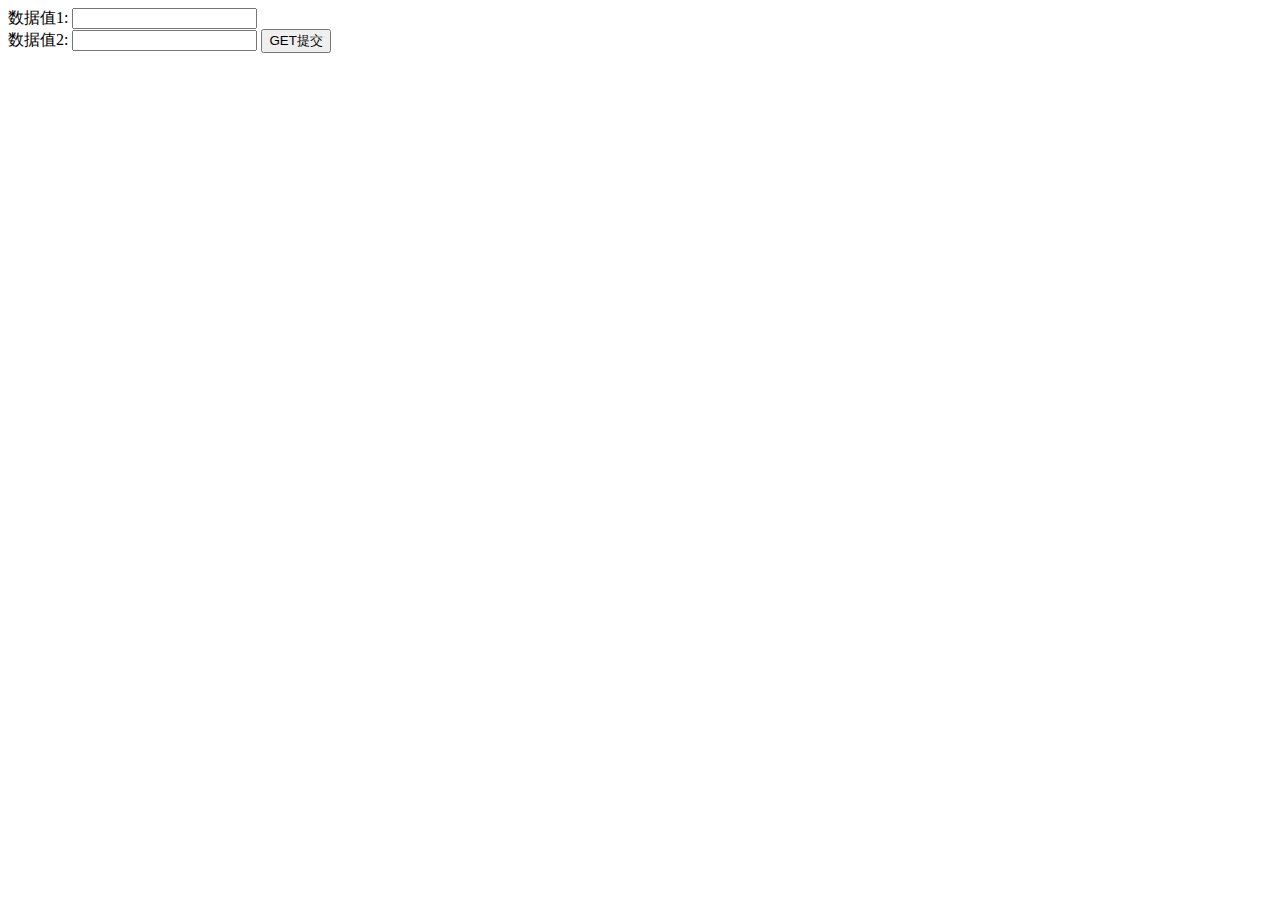
<file: foreground/a.html>
<!DOCTYPE html>
<html>
<head>
<meta charset="utf-8">
<title>GET方法传递数据(runoob.com)</title>
</head>
<body>
<form action="b.py" method="get">
数据值1: <input type="text" name="data_1">  <br />
数据值2: <input type="text" name="data_2" />
<input type="submit" value="GET提交" />
</form>
</body>
</html>
</file>
